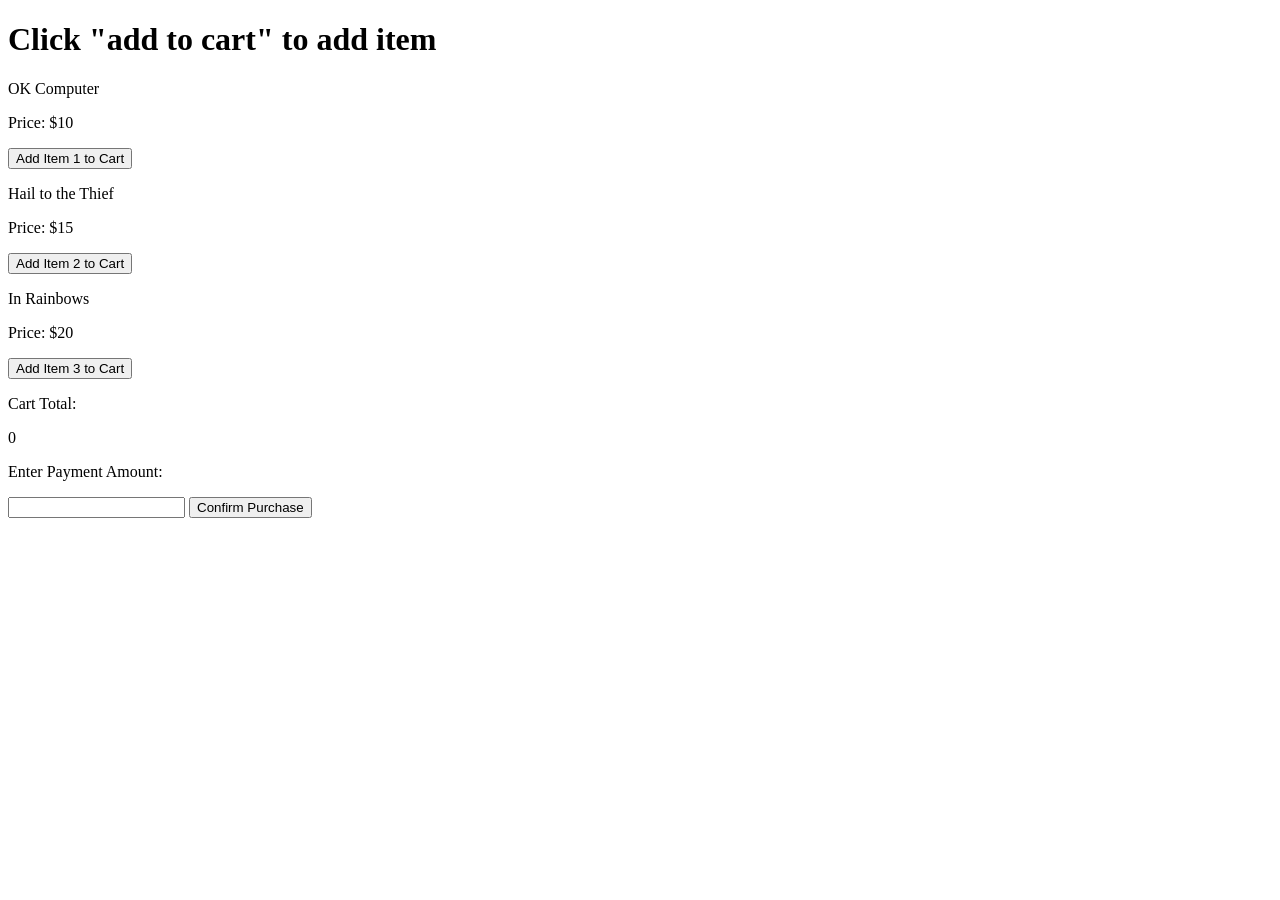
<file: Assignment_3/assignment3.html>
<!DOCTYPE html>
<html>
    <head>
        <title> Radiohead Music Store </title>
</head>
    <body>
    <h1 id="heading1"> Click "add to cart" to add item </h1>
    <p id="p1">OK Computer</p>
    <p>Price: $10</p>
   <input type="button" value="Add Item 1 to Cart" id="a1">
   <p id="p2">Hail to the Thief</p>
   <p>Price: $15</p>
   <input type="button" value="Add Item 2 to Cart" id="a2">
   <p id="p3">In Rainbows</p>
   <p>Price: $20</p>
   <input type="button" value="Add Item 3 to Cart" id="a3">
    <p>Cart Total:</p>
     <p id="totalprice">0</p>
     <p>Enter Payment Amount:</p>
     <input type="number" id="payment">
     <input type="button" value="Confirm Purchase" id="purchase">
     <p id="message"></p>


     <script>
    // Variables
        var p1 = document.querySelector("#p1");
        var p2 = document.querySelector("#p2");
        var p3 = document.querySelector("#p3");
        var a1 = document.querySelector("#a1");
        var a2 = document.querySelector("#a2");
        var a3 = document.querySelector("#a3");
        var CartTotal = document.querySelector("#totalprice");
        var payment = document.querySelector("#payment");
        var purchase = document.querySelector("#purchase");
        var message = document.querySelector("#message");
        var total = 0;
    // Functions
        function hoverOn(){
        if(this.id == "p1"){
            this.textContent = "Released on 21 May 1997. 12 tracks.";
            }else if (this.id == "p2"){
            this.textContent = "Released on 9 June 2003. 14 tracks.";
            }else if (this.id == "p3"){
            this.textContent = "Released on 10 October 2007. 10 tracks.";
            }
       }
        function hoverOff(){
        if(this.id == "p1"){
            this.textContent = "OK Computer";
            }else if (this.id == "p2"){
            this.textContent = "Hail to the Thief";
            }else if (this.id == "p3"){
            this.textContent = "In Rainbows";
            }
       }

       function onClick(){
            if (this.id == "a1"){
                total = total + 10;
                a1.setAttribute("disabled", "true");
                CartTotal.textContent = total;
            }else if(this.id == "a2"){
                total = total + 15;
                a2.setAttribute("disabled", "true");
                CartTotal.textContent = total;
            }else if(this.id == "a3"){
                total = total + 20;
                a3.setAttribute("disabled", "true");
                CartTotal.textContent = total;
            }
            else if(this.id == "purchase"){
                if(payment.value == total){
                    message.textContent = "Payment Successful! Have a good day :)";
                    message.style.color = "green";
                }else{
                message.textContent = "Error! Payment not equal to price. Try Again.";
                message.style.color = "Red";
            }
        }
       }


    // Button Clicking
        a1.addEventListener("click",onClick)
        a2.addEventListener("click",onClick)
        a3.addEventListener("click",onClick)
        purchase.addEventListener("click",onClick)  

    // Album Hovers
        p1.addEventListener("mouseover",hoverOn)
        p1.addEventListener("mouseout",hoverOff)
        p2.addEventListener("mouseover",hoverOn)
        p2.addEventListener("mouseout",hoverOff)
        p3.addEventListener("mouseover",hoverOn)
        p3.addEventListener("mouseout",hoverOff)


     </script>
    </body>
</html>
</file>
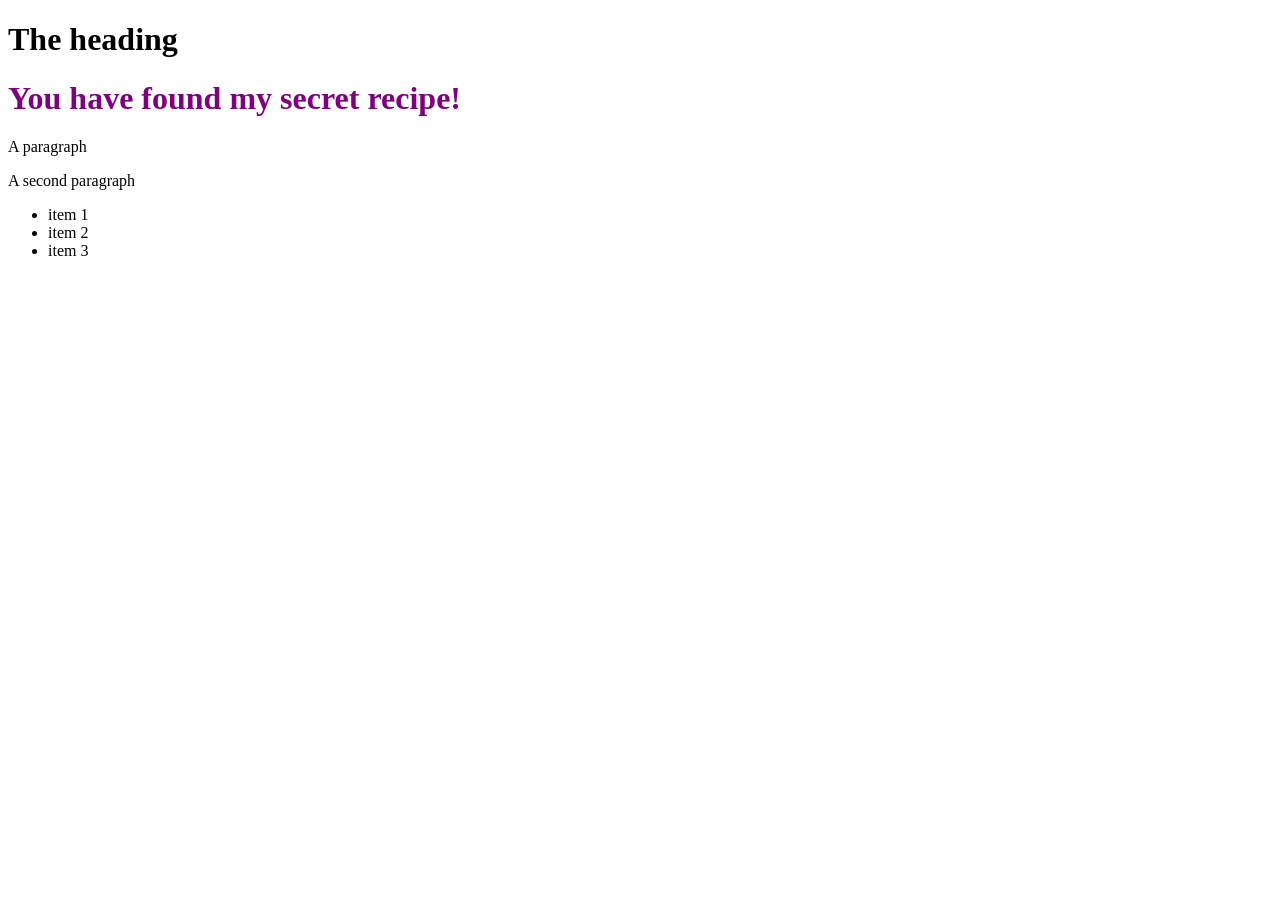
<file: InClass/dom.html>
<!DOCTYPE html>
<html lang="en">
<head>
    <meta charset="UTF-8">
    <meta name="viewport" content="width=device-width, initial-scale=1.0">
    <title>Document</title>
</head>
<body>
    <h1> The heading </h1>
    <h1 id="secret"> The heading </h1>
    <p>A paragraph</p>
    <p>A second paragraph</p>
    <ul>
        <li>item 1</li>
        <li>item 2</li>
        <li>item 3</li>
    </ul>

    <script>
        var heading = document.querySelector("#secret");
        heading.style.color = "purple";
        heading.textContent = "You have found my secret recipe!";
        heading.list.innerHTML = "<li>Updated item</li>"; 
        // The script will only impact the first h1 tag and then resolve the code, unless an id is specified.
        var head1 = document.querySelector("h1")
        heading.style.style = "italic";


    </script>
</body>
</html>
</file>
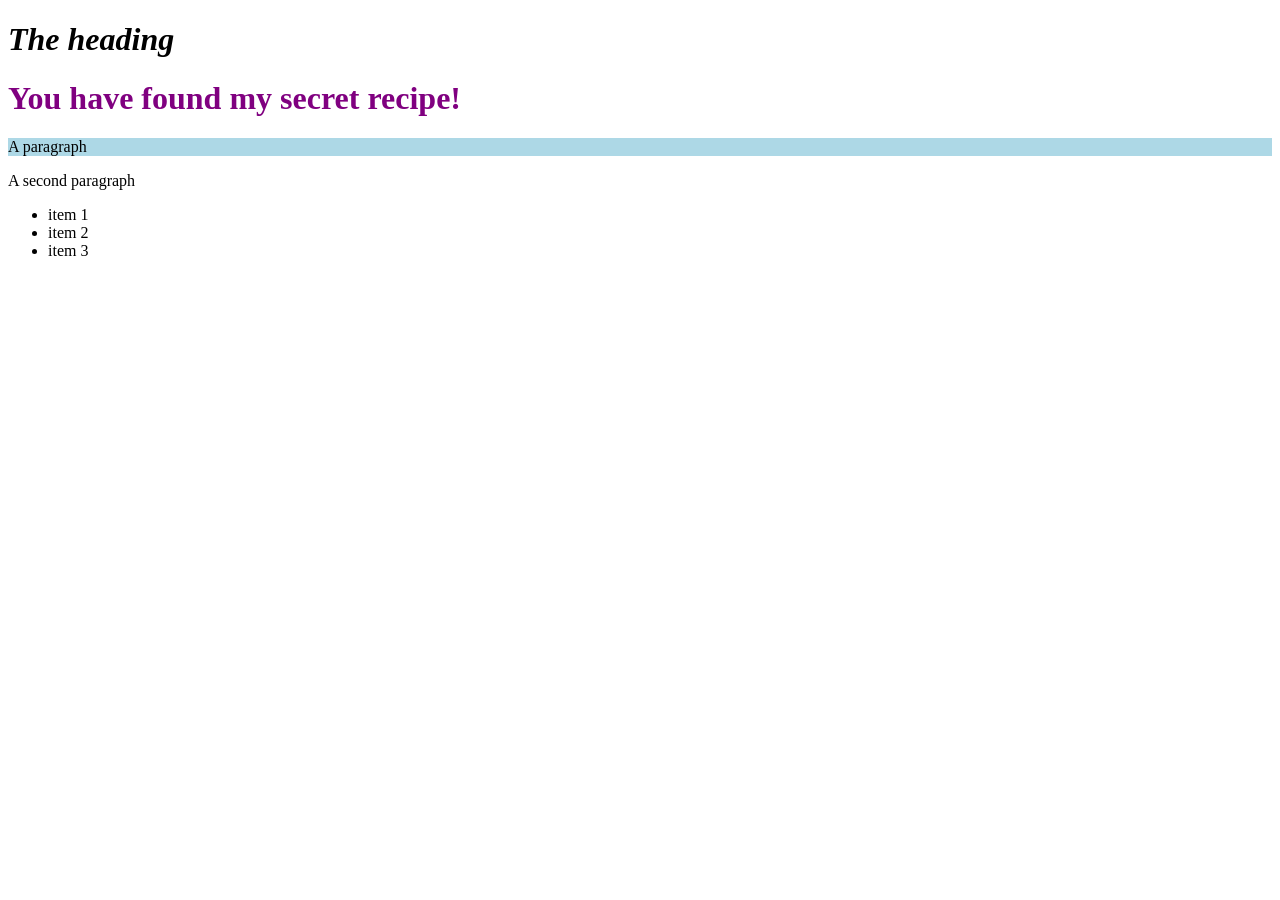
<file: InClass/Week 7/dom.html>
<!DOCTYPE html>
<html lang="en">
<head>
    <meta charset="UTF-8">
    <meta name="viewport" content="width=device-width, initial-scale=1.0">
    <title>Document</title>
</head>
<body>
    <h1 id="italics"> The heading </h1>
    <h1 id="secret"> The heading </h1>
    <p id="para1">A paragraph</p>
    <p>A second paragraph</p>
    <ul>
        <li>item 1</li>
        <li>item 2</li>
        <li>item 3</li>
    </ul>

    <script>
        var heading = document.querySelector("#secret");
        var head1 = document.querySelector("#italics");
        var para = document.querySelector("#para1");
        heading.style.color = "purple";
        heading.textContent = "You have found my secret recipe!";
        head1.style.fontStyle = "italic";
        para.style.backgroundColor = "lightblue"


        // The script will only impact the first h1 tag and then resolve the code, unless an id is specified.



    </script>
</body>
</html>
</file>
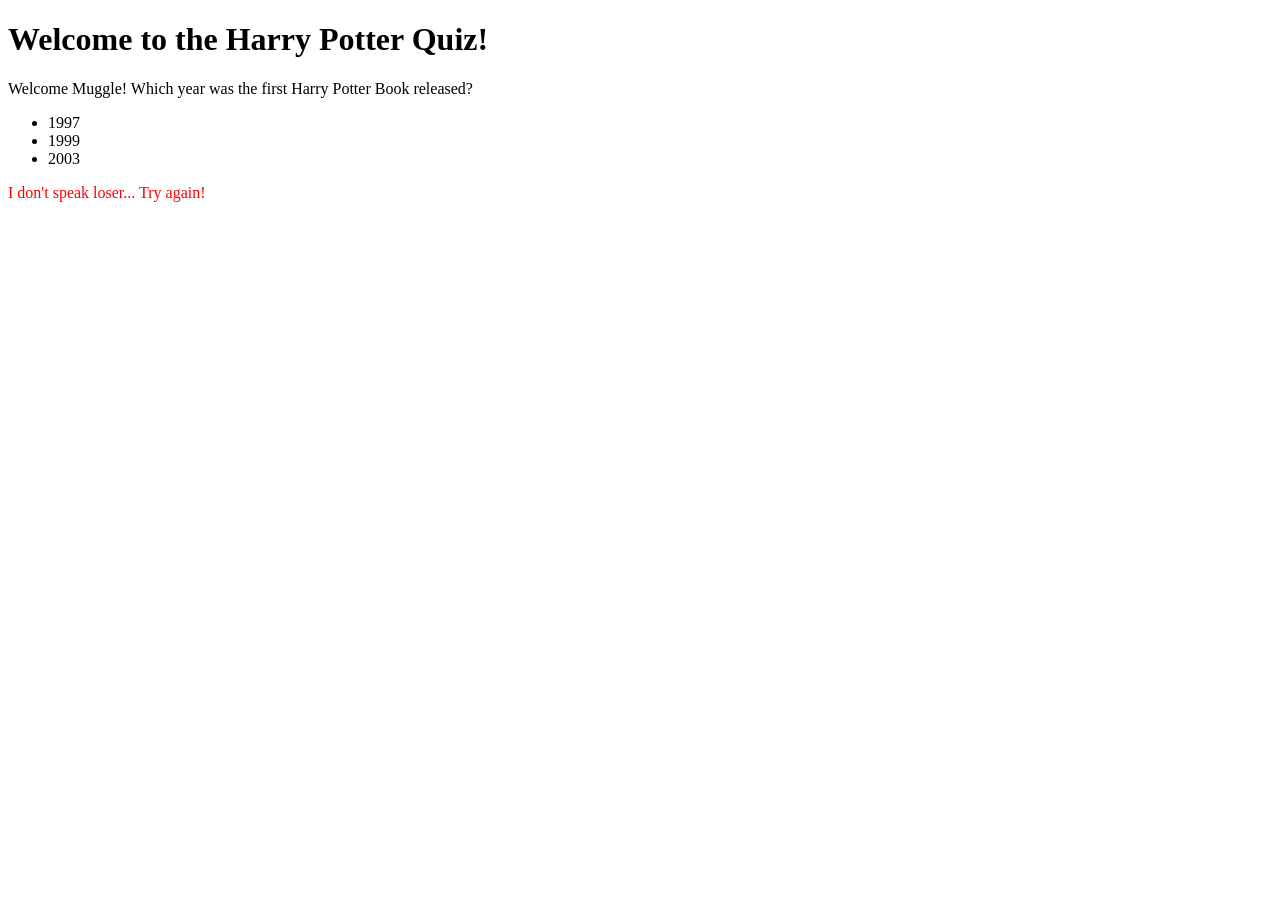
<file: InClass/Week 7/quiz1.html>
<!DOCTYPE html>
<html>
    <head>
    <title> </title>
</head>
    <body>
        <h1> Welcome to the Harry Potter Quiz! </h1>
        <p>Welcome Muggle! Which year was the first Harry Potter Book released?</p>
        <ul>
            <li id="ans1">1997</li>
            <li id="ans2">1999</li>
            <li id="ans3">2003</li>
        </ul>
        <p id="ansbox">Correct answer will be shown here</p>

        <script>
            var ans = prompt("Which year was the first Harry Potter Book released?");

            if (ans == 1997){
                var correctans = document.querySelector("#ans1");
                correctans.style.backgroundColor = "green";
                var anstext = document.querySelector("#ansbox");
                anstext.textContent = "Your ans is " + ans + " which is correct! Well Done!";
            }
            else if (ans == 1999){
                var wrongans = document.querySelector("#ans2");
                wrongans.style.backgroundColor = "red";
                var anstext = document.querySelector("#ansbox");
                anstext.textContent = "Your ans is " + ans + " which is wrong you loser!";
            }
            else if (ans == 2003){
                var wrongans = document.querySelector("#ans3");
                wrongans.style.backgroundColor = "red";
                var anstext = document.querySelector("#ansbox");
                anstext.textContent = "Your ans is " + ans + " which is wrong you loser!";
            }
            else {
                var anstext = document.querySelector("#ansbox");
                anstext.textContent = "I don't speak loser... Try again!";
                anstext.style.color = "red";
            }
        </script>
    </body>
</html>
</file>
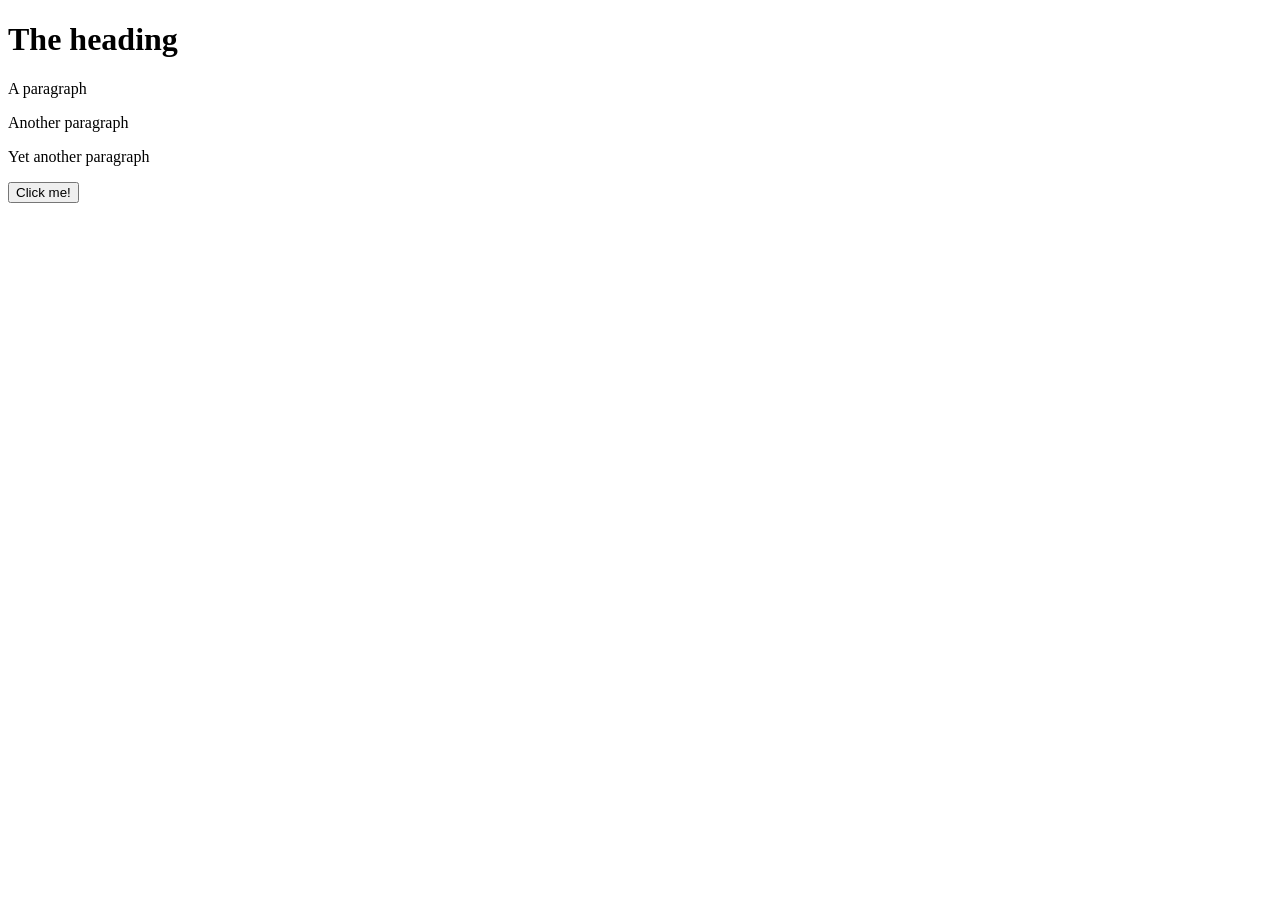
<file: InClass/Week 8/lecture8.html>
<!DOCTYPE html>
<html>
    <head>
        <meta charset="UTF-8">
        <meta name="viewport" content="width=device-width, initial-scale=1.0">
        <title>Week 8 JAVA</title>
    </head>
<body>
    <h1 id="heading1"> The heading </h1>
    <p id="p1">A paragraph</p>
    <p id="p2">Another paragraph</p>
    <p id="p3">Yet another paragraph</p>
    <input type="button" value="Click me!" id="mybutton">
    
    <script>
        var mybutton = document.querySelector("#mybutton");
        var p3 = document.querySelector("#p3");
        var heading1 = document.querySelector("#heading1");

        function whenClicked(){

            p3.textContent = "BOOOO!!";
            p3.style.color = "red";

        }

        function changeHeadingcolor(){
           if(this.id == "heading1"){
            this.style.backgroundColor = "lightblue";
           }else if (this.id == "p3"){
            this.style.backgroundColor = "green";
           }
        }
        function changeHeadingcolorReset(){
           this.style.backgroundColor = "white"; 
        }
        
        mybutton.addEventListener("click",whenClicked)

        heading1.addEventListener("mouseover",changeHeadingcolor)
        heading1.addEventListener("mouseout",changeHeadingcolorReset)

        p3.addEventListener("mouseover",changeHeadingcolor)
        p3.addEventListener("mouseout",changeHeadingcolorReset)

    </script>
</body>
</html>
</file>
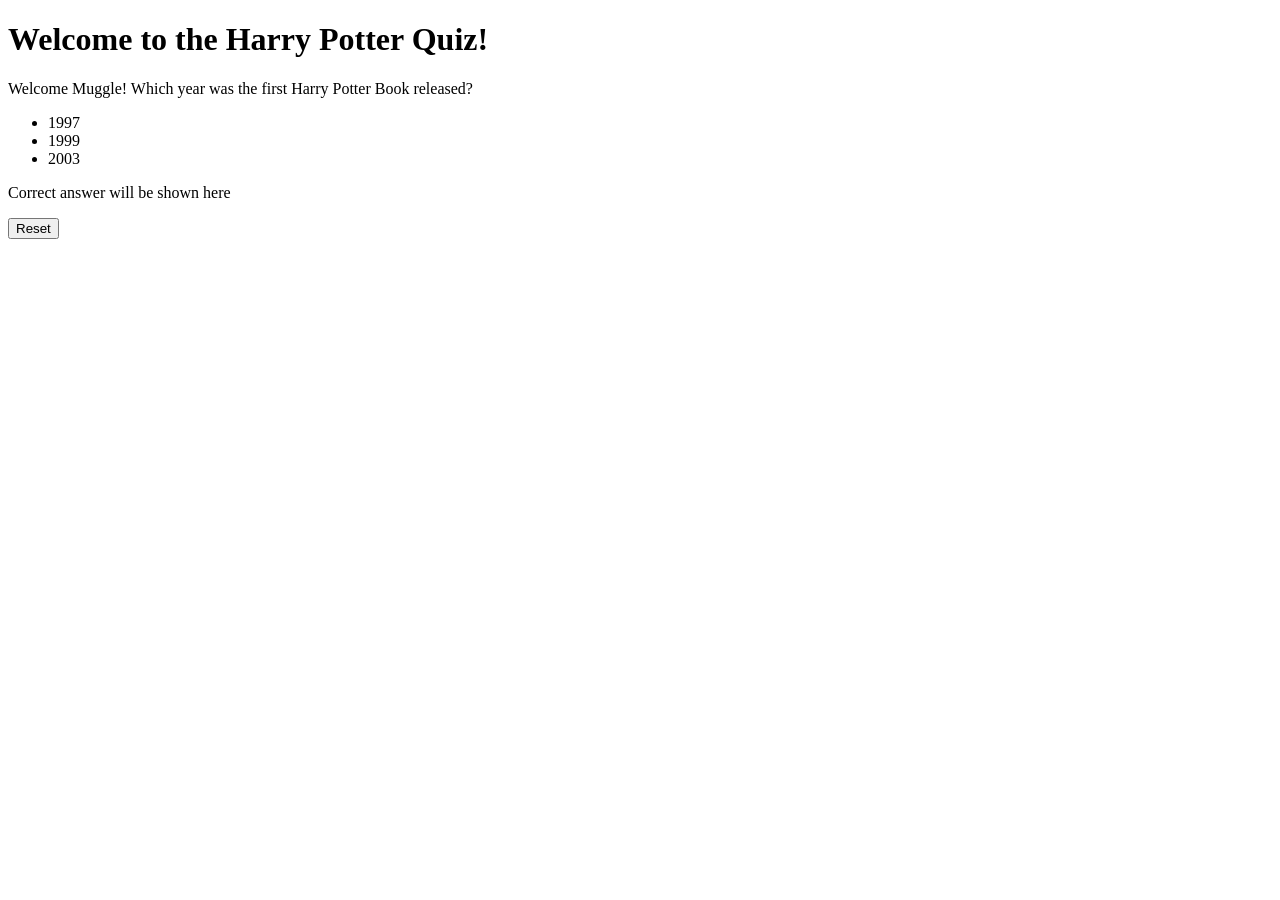
<file: InClass/Week 8/Week8_Quiz2.html>
<!DOCTYPE html>
<html>
    <head>
    <title> </title>
</head>
    <body>
        <h1> Welcome to the Harry Potter Quiz! </h1>
        <p>Welcome Muggle! Which year was the first Harry Potter Book released?</p>
        <ul>
            <li id="ans1">1997</li>
            <li id="ans2">1999</li>
            <li id="ans3">2003</li>
        </ul>
        <p id="ansbox">Correct answer will be shown here</p>
        <input type="button" value="Reset" id="mybutton">

        <script>
            var ans1 = document.querySelector("#ans1")
            var ans2 = document.querySelector("#ans2")
            var ans3 = document.querySelector("#ans3")
            var ansbox = document.querySelector("#ansbox")

            function answer(){
                if (this.id == "ans1"){
                    this.style.backgroundColor = "lime"
                    ansbox.textContent = "Wow you know your wizard years!"
                }
                else if (this.id == "ans2" || "ans3"){
                    this.style.backgroundColor = "pink"
                    ansbox.textContent = "Booo! Go read a book you mudblood..."
                }
            }

            ans1.addEventListener("click",answer);
            ans2.addEventListener("click",answer);
            ans3.addEventListener("click",answer);
        </script>
    </body>
</html>
</file>
